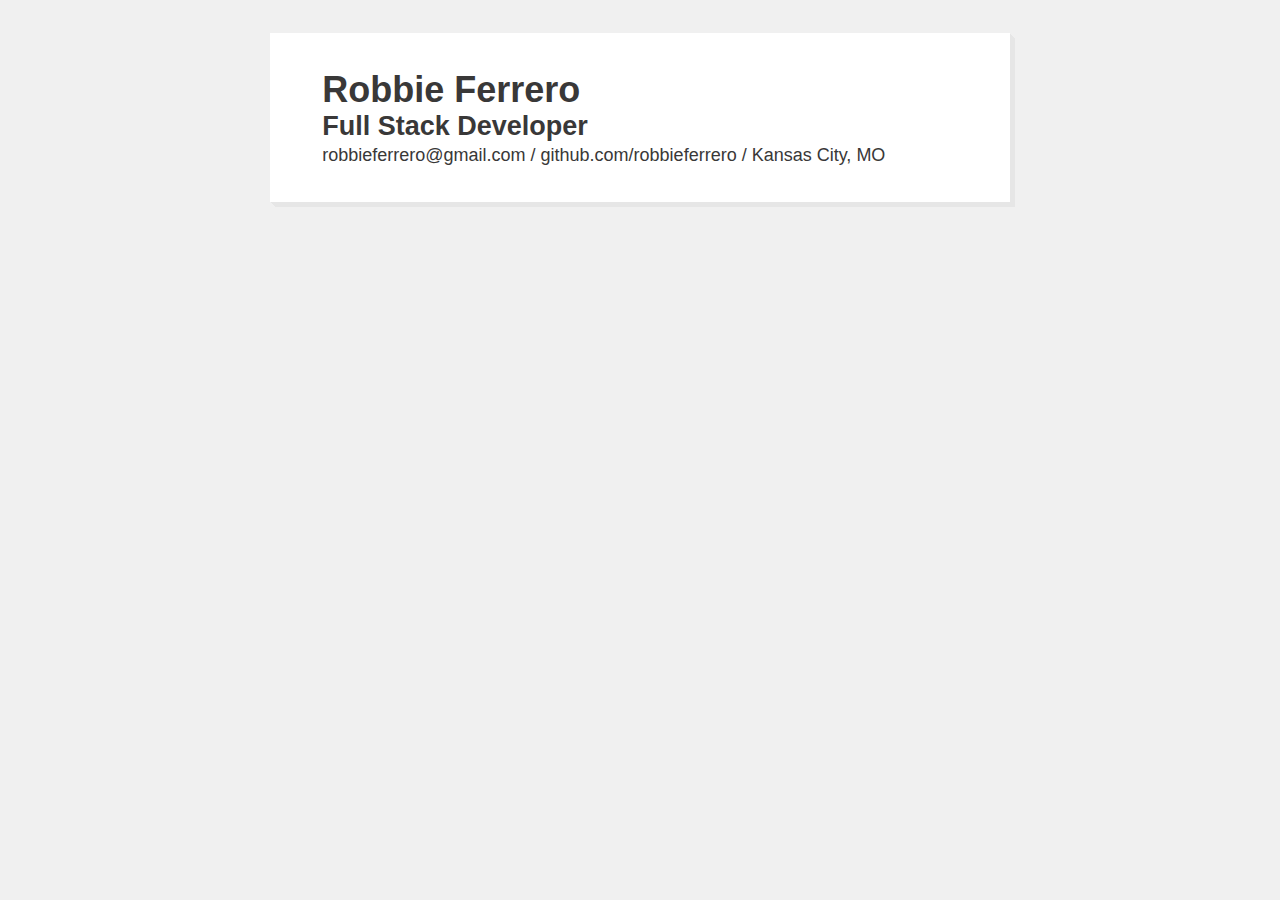
<file: index.html>
<!DOCTYPE html>
<html lang="en">
<head>
  <meta charset="utf-8">
  <meta http-equiv="x-ua-compatible" content="ie=edge">
  <meta name="viewport" content="width=device-width, initial-scale=1">
  <link href="/styles/main.css" rel="stylesheet">
  <title>Robbie Ferrero</title>
  <script async src="https://www.googletagmanager.com/gtag/js?id=UA-111257982-1"></script>
  <script>
    window.dataLayer = window.dataLayer || [];
    function gtag() {
      dataLayer.push(arguments);
    }
    gtag('js', new Date());
    gtag('config', 'UA-111257982-1');
  </script>
</head>
<body>
  <div class="content">
    <div class="post">
      <div class="">
        <h1 class="">Robbie Ferrero</h1>
        <h2>Full Stack Developer</h2>
        <div><a href="mailto://robbieferrero@gmail.com" target="_blank">robbieferrero@gmail.com</a>  / <a href="https://github.com/robbieferrero" target="_blank">github.com/robbieferrero</a>  /  <addr>Kansas City, MO</addr></div>
      </div>
    </div>
  </div>
</body>
</html>
</file>
<file: styles/main.css>
html {
  font-family: sans-serif;
  -ms-text-size-adjust: 100%;
  -webkit-text-size-adjust: 100%;
}

body {
  margin: 0;
}

a:focus {
  outline: thin dotted;
}

a:active,
a:hover {
  outline: 0;
}

h1 {
  font-size: 2em;
  margin: 0;
}

@font-face {
  font-family: 'icomoon';
  src: url("fonts/icomoon.eot");
  src: url("fonts/icomoon.eot?#iefix") format("embedded-opentype"), url("fonts/icomoon.ttf") format("truetype"), url("fonts/icomoon.woff") format("woff"), url("fonts/icomoon.svg#icomoon") format("svg");
  font-weight: normal;
  font-style: normal;
}

body {
  margin: 0;
  color: #393838;
  background: #f0f0f0;
  -webkit-font-smoothing: antialiased;
  font-family: "Helvetica Neue", Helvetica, Arial, sans-serif;
  font-size: 18px;
}
@media (max-width: 1250px) {
  body {
    font-size: 16px;
  }
}
@media (max-width: 630px) {
  body {
    font-size: 12px;
  }
}

h2 {
  font-size: 1.5em;
  line-height: inherit;
  margin: 0 0 0.1em 0;
}

a {
  color: #393838;
  text-decoration: none;
}

.content {
  position: relative;
  margin: 33px auto;
  max-width: 740px;
  width: 60%;
}
@media (max-width: 1250px) {
  .content {
    width: 94%;
  }
}
@media (max-width: 630px) {
  .content {
    margin: 0 auto 10px;
    width: 100%;
  }
}
.content a:hover {
  text-decoration: underline;
}

@media (max-width: 1250px) {
}
@media (max-width: 1250px) {
}
@media (max-width: 630px) {
}
@media (max-width: 1250px) {
}
@media (max-width: 1250px) {
}
@media (max-width: 1250px) {
}
@media (max-width: 630px) {
}

.post {
  padding: 2em 2.9em;
  margin: 0;
  background: white;
  -webkit-box-shadow: 5px 5px #e6e6e6, 4px 4px #e6e6e6, 3px 3px #e6e6e6, 2px 2px #e6e6e6, 1px 1px #e6e6e6;
  -moz-box-shadow: 5px 5px #e6e6e6, 4px 4px #e6e6e6, 3px 3px #e6e6e6, 2px 2px #e6e6e6, 1px 1px #e6e6e6;
  box-shadow: 5px 5px #e6e6e6, 4px 4px #e6e6e6, 3px 3px #e6e6e6, 2px 2px #e6e6e6, 1px 1px #e6e6e6;
}
</file>
